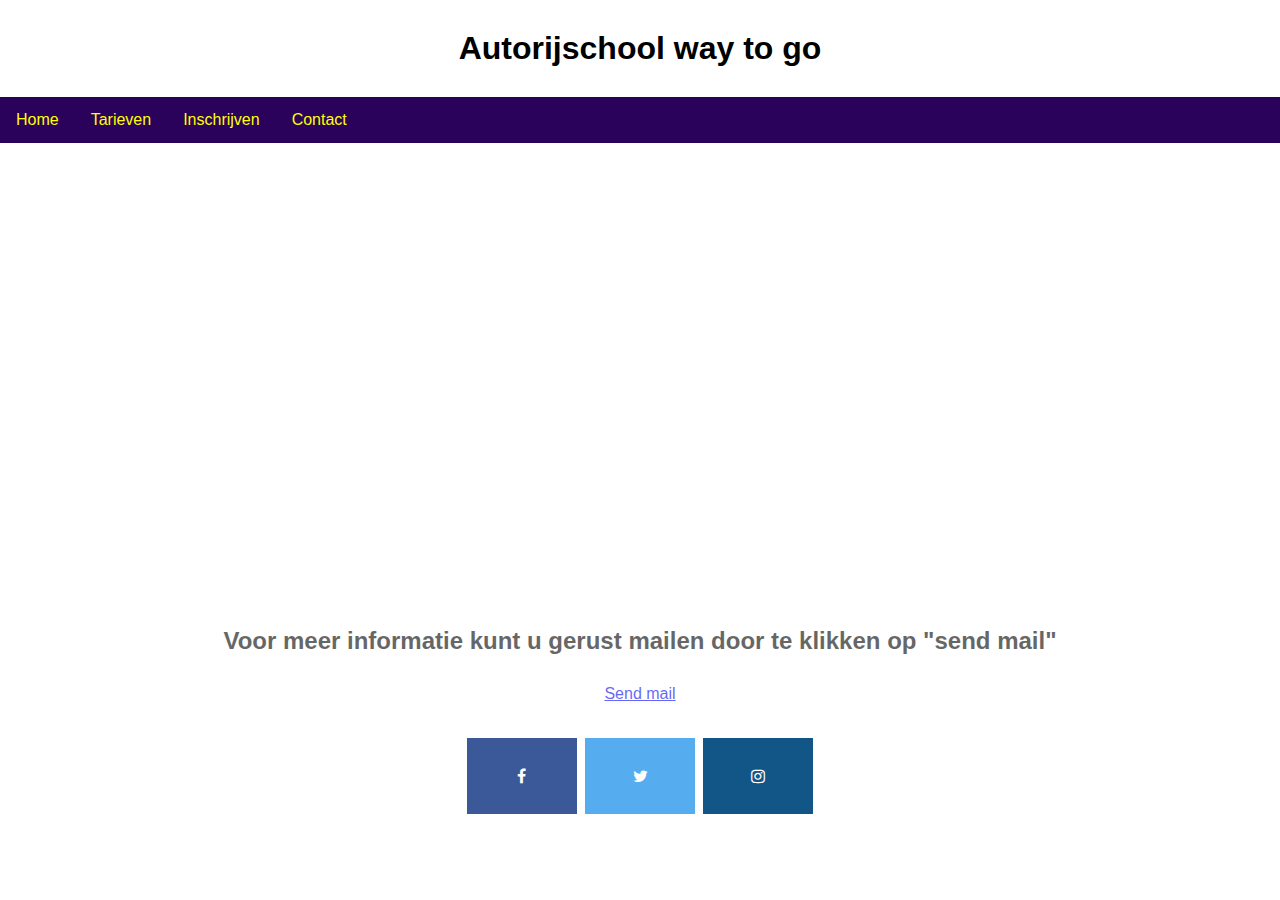
<file: contact.html>
<!DOCTYPE HTML>
<html>
  <head>
    <meta charset="utf-8">
    <title>Autorijschool waytogo</title>
    <link rel="stylesheet" href="style.css">
    <link rel="stylesheet" href="https://cdnjs.cloudflare.com/ajax/libs/font-awesome/4.7.0/css/font-awesome.min.css">
    <h1>Autorijschool way to go</h1>
</head>
 <div class="grid-container">
  <body>
    <div class="Menu">
     <nav>
        <ul>
          <li><a href="index.html">Home</a></li>
          <li><a href="tarieven.html">Tarieven</a></li>
          <li><a href="zie ook.html">Inschrijven</a></li>
          <li><a href="contact.html">Contact</a></li>
        </ul>
      </nav>
    </div>
    <div class ="Body">
      <iframe src="https://www.google.com/maps/embed?pb=!1m14!1m8!1m3!1d2436.2377925593983!2d4.8660629!3d52.3661081!3m2!1i1024!2i768!4f13.1!3m3!1m2!1s0x47c609e0187dd717%3A0x4bc0ae60e53cf54b!2sKinkerstraat%2C+Amsterdam!5e0!3m2!1sen!2snl!4v1551644789414" width="600" height="450" frameborder="0" style="border:0"></iframe>
      <h2>Voor meer informatie kunt u gerust mailen door te klikken op "send mail"</h2>
      <a href="autorijschoolway2go@hotmail.com">Send mail</a>
    </div>
   </body>
   <div class="Media">
    <footer>
      <a href="https://www.facebook.com/" class="fa fa-facebook"></a>
      <a href="https://twitter.com/" class="fa fa-twitter"></a>
      <a href="https://www.instagram.com/" class="fa fa-instagram"></a>
    </footer>
    </div>
  </div>
</html>
</file>
<file: style.css>
* {
margin: 0;
padding: 0;
text-align: center;
}
.gridcontainer{
  display: grid;
  grid-template-areas:
  "Menu Menu Menu"
  "Body Body Body"
  "Media Media Media";
}
h1{
  margin-top: 0%;
  text-align: center;
  padding: 30px;
  color: black;
}
h2{
 padding: 30px;
  color: black;
  text-align: center;

}
#inschrijf{
  margin-top: 20%;
}
p{
color: black;
}
h3{
color: black;
}
table{
border: 1px;
color: black;
border-style: groove;
background-color:blue;
margin-left: 500px;
}
td{
  font-size:25px;
  font-weight:bold;
  background-color: #2a015b;
  color: white;
}
th{
  font-size:25px;
  font-weight:bold;
  padding:10px;
  color: white;
}
tr{
  margin:10px;
}
ul {
  list-style-type: none;
  margin: 0;
  padding: 0;
  overflow: hidden;
  background-color: #2a015b;
  text-align: center;
  font-family: 'arial';
}

li {
  float: left;
}

li a {
  display: block;
  color: yellow;
  text-align: center;
  padding: 14px 16px;
  text-decoration: none;
}

li a:hover:not(.active) {
  background-color: #111;
}

.active {
  background-color: #3d0087;
}
body {
 background-image: url("https://cdn.glitch.com/870a78c2-b3ad-47d0-9db2-7cb35acaacf6%2Ftumblr_mvkbubj5NJ1rsdpaso1_500.gif?1551015353578");
  background-repeat: no-repeat;
  margin: 0%;
  background-attachment: fixed;
  background-size: 100% 100%;
  color:#fffca5;
  font-family: 'arial';

}
header{
padding: 0px;
  text-align: center;
  font-family: 'arial';
  font-size: 40px;
  color: #fffca5
}

footer{
margin-bottom: 20px;
text-align: center;
  padding: 30px;
  color: #fffca5;
}
.fa{
  padding: 20px;
  font-size: 30px;
  width: 50px;
  text-align: center;
  text-decoration: none;
  margin: 5px 2px;
  padding: 30px;
}
.fa:hover {
    opacity: 0.7;
}
.fa-facebook {
  background: #3B5998;
  color: white;
}
.fa-instagram {
  background: #125688;
  color: white;
}
.fa-twitter {
  background: #55ACEE;
  color: white;
}

#logo{
padding: 0px;
margin-top: 0px;
width: 50px;
height: 50px;
position: fixed;
}

.Body{
background-color: white;
   opacity: 0.6;
}

.actie{
  color:black;
  width: 20%;
  height: 200px;
  margin-left: 40%;
  opacity: 0.9 ;
  text-align: center;
}

#actie{
height: 100%;
}

#actie:hover{
opacity: 0.5;
}
#inschrijf:hover{
opacity: 0.5;
}
#log:hover{
opacity: 0.5;
}
</file>
